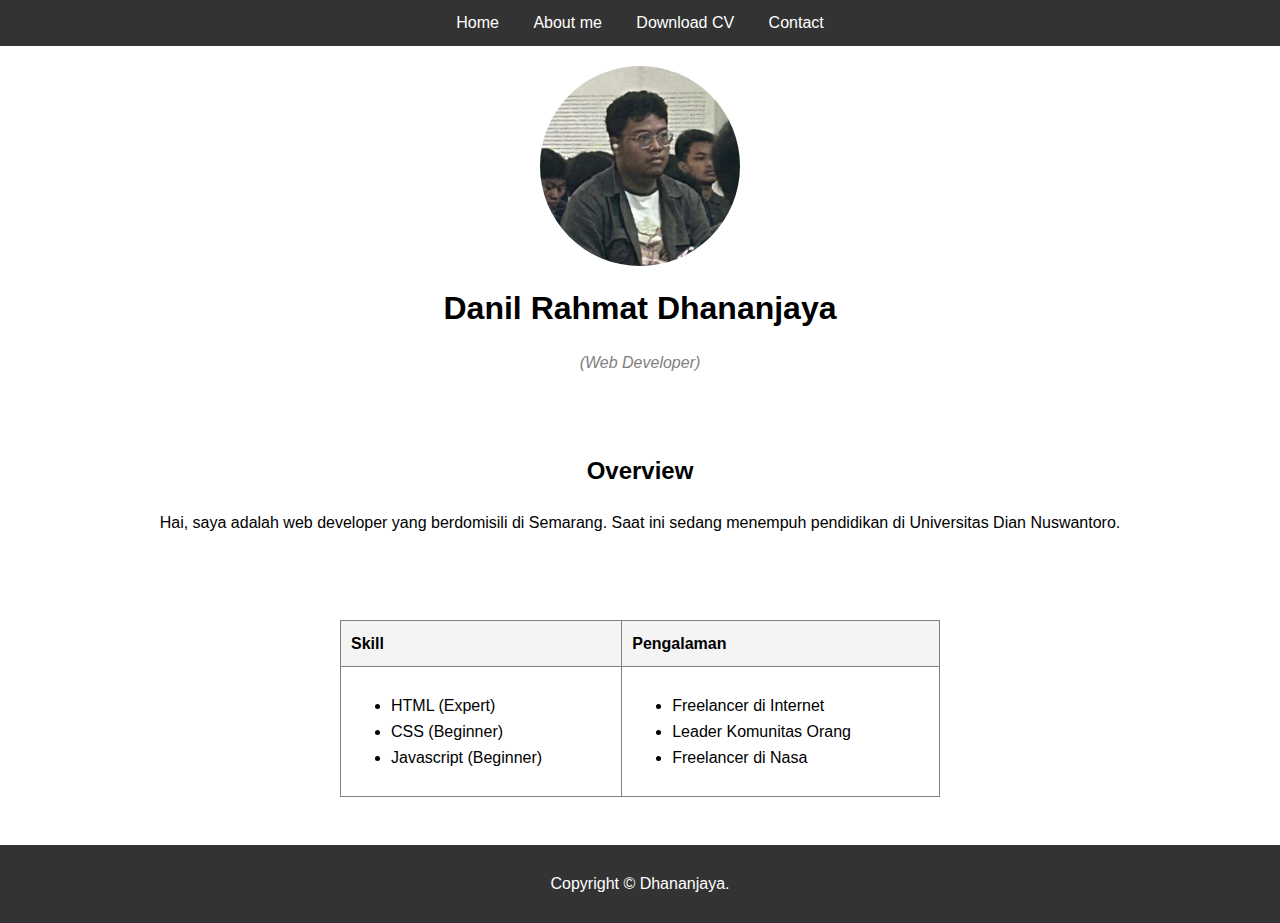
<file: project/index.html>
<!DOCTYPE html>
<html lang="en">
<head>
  <meta charset="UTF-8">
  <meta name="viewport" content="width=device-width, initial-scale=1.0">
  <link rel="stylesheet" href="style.css">
  <title>Blog About Me</title>
</head>
<body>
   <nav class="navbar" style="text-align: center;">
        <a href="index.html">Home</a>
        <a href="tentang.html">About me</a>
        <a href="dokument.pdf">Download CV</a>
        <a href="kontak.html">Contact</a>
    </nav>

    

    <header style="text-align: center;">
        <img src="img/Untitled design.png" width="200" height="200" style="border-radius: 50%;"/>
        <h1>Danil Rahmat Dhananjaya</h1>
        <p>(Web Developer)</p>
    </header>

    

    <article style="text-align: center;">
        <h2>Overview</h2>
        <p>
            Hai, saya adalah web developer yang berdomisili di Semarang.
            Saat ini sedang menempuh pendidikan di Universitas Dian Nuswantoro.
        </p>
    </article>

    <div style="max-width: 600px; margin: 3em auto">
        <table border="1" width="100%">
            <thead>
                <tr>
                    <th>Skill</th>
                    <th>Pengalaman</th>
                </tr>
            </thead>
            <tbody>
                <tr>
                    <td>
                        <ul>
                            <li>HTML (Expert)</li>
                            <li>CSS (Beginner)</li>
                            <li>Javascript (Beginner)</li>
                        </ul>
                    </td>
                    <td>
                        <ul>
                            <li>Freelancer di Internet</li>
                            <li>Leader Komunitas Orang</li>
                            <li>Freelancer di Nasa</li>
                        </ul>
                    </td>
                </tr>
            </tbody>
        </table>
    </div>

    
    <footer style="text-align: center;">
        <p>Copyright &copy Dhananjaya.</p>
    </footer>
</body>
</html>
</file>
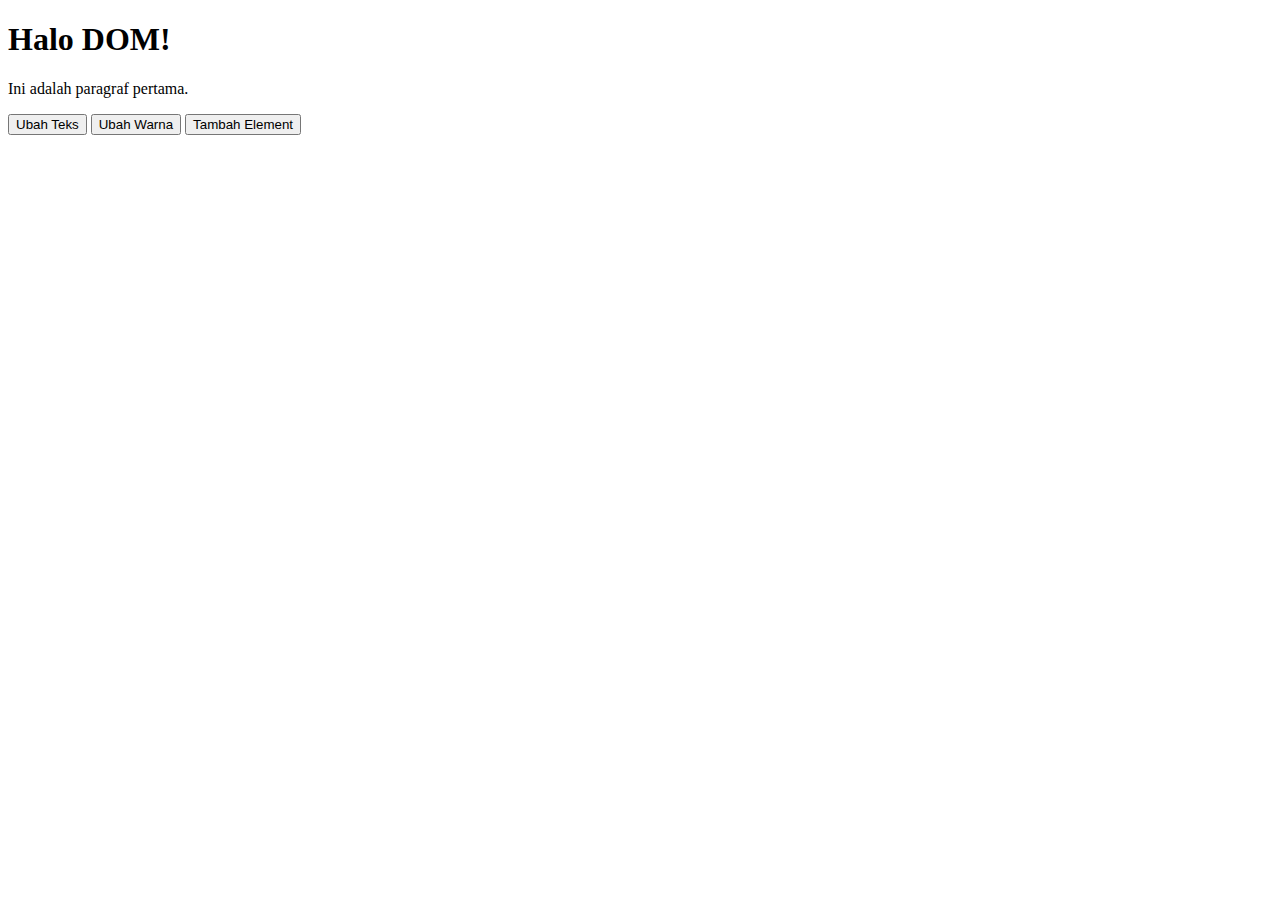
<file: Materi/domtest.html>
<!DOCTYPE html>
<html lang="en">
<head>
  <meta charset="UTF-8">
  <meta name="viewport" content="width=device-width, initial-scale=1.0">
  <title>DOM Dasar</title>
</head>
<body>
  <h1 id="judul">Halo DOM!</h1>
  <p class="paragraf">Ini adalah paragraf pertama.</p>
  <button id="ubahTeks">Ubah Teks</button>
  <button id="ubahWarna">Ubah Warna</button>
  <button id="tambahElement">Tambah Element</button>

  <div id="container"></div>

</body>
<script src="dom.js"></script>
</html>
</file>
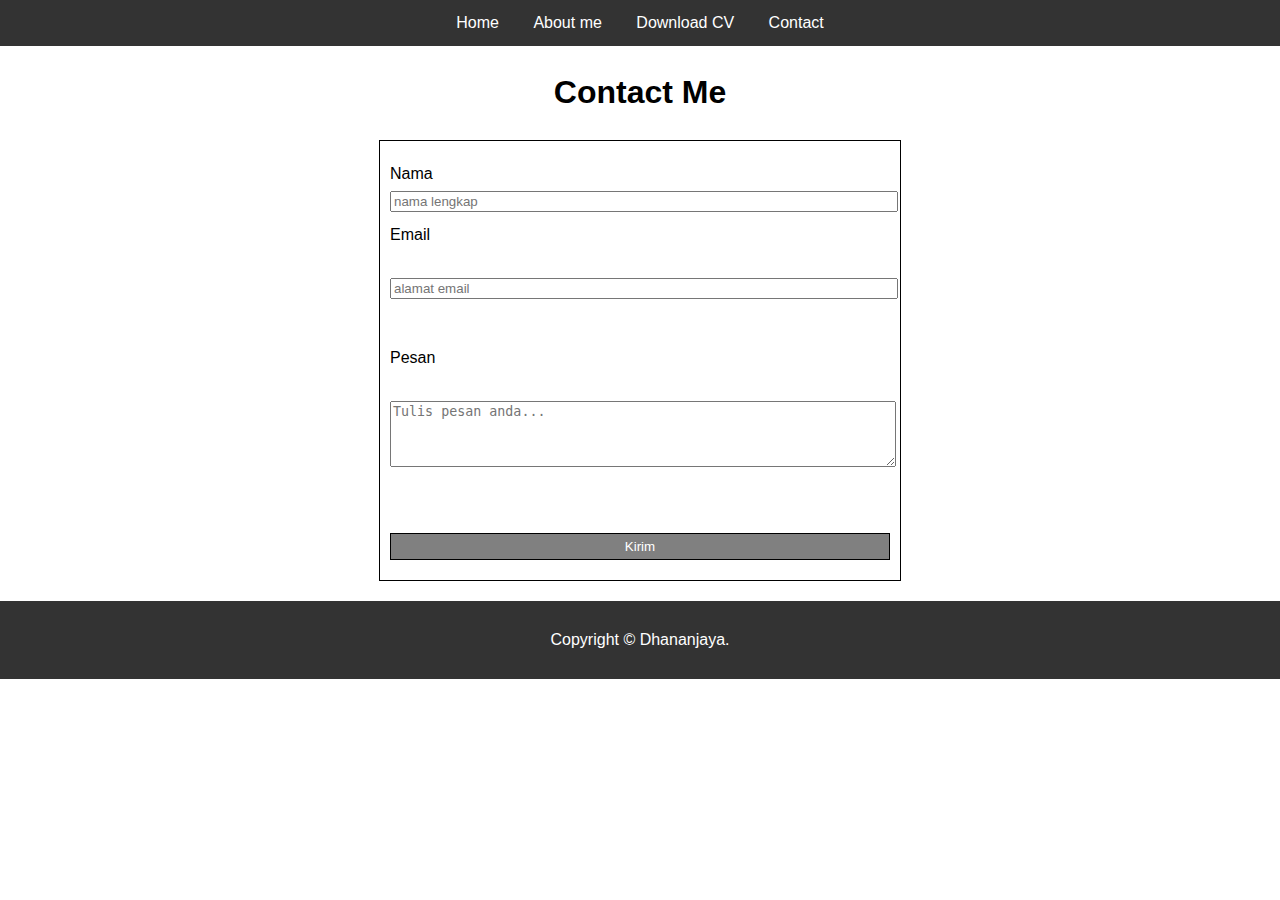
<file: project/kontak.html>
<!DOCTYPE html>
<html lang="en">
<head>
  <meta charset="UTF-8">
  <meta name="viewport" content="width=device-width, initial-scale=1.0">
  <link rel="stylesheet" href="style.css">
  <style>
    
    h1 {
      color: black;
      text-align: center;
    }

    form {
      background-color: white;
      padding: 10px;
      margin: 20px auto;
      border: 1px solid black;
      width: 500px;
    }

    label {
      display: block;
      margin-top: 10px;
    }

    input, textarea {
      display: block;
      margin-top: 5px;
      margin-bottom: 10px;
      width: 100%;
    }

    input[type="submit"] {
      background-color: gray;
      color: white;
      padding: 5px 10px;
      border: 1px solid black;
    }
  </style>
  <title>Blog About Me</title>
</head>
<body>
   <nav class="navbar" style="text-align: center;">
        <a href="index.html">Home</a> 
        <a href="tentang.html">About me</a>
        <a href="dokument.pdf">Download CV</a> 
        <a href="kontak.html">Contact</a> 
    </nav>



    <div class="kontak">
        <h1>Contact Me</h1>
        <form action="mail.php" method="POST">
            <label for="name">Nama</label>
            <input type="text" name="name" placeholder="nama lengkap" />
            <label for="email">Email</label><br />
            <input type="email" name="email" placeholder="alamat email"/>
            <br />
            <label for="message">Pesan</label><br />
            <textarea name="message" placeholder="Tulis pesan anda..." rows="4" cols="80"></textarea>
            <br />
            <br />
            <input type="submit" value="Kirim" />
        </form>
    </div>


    <footer style="text-align: center;">
        <p>Copyright &copy Dhananjaya.</p>
    </footer>
</body>
</html>
</file>
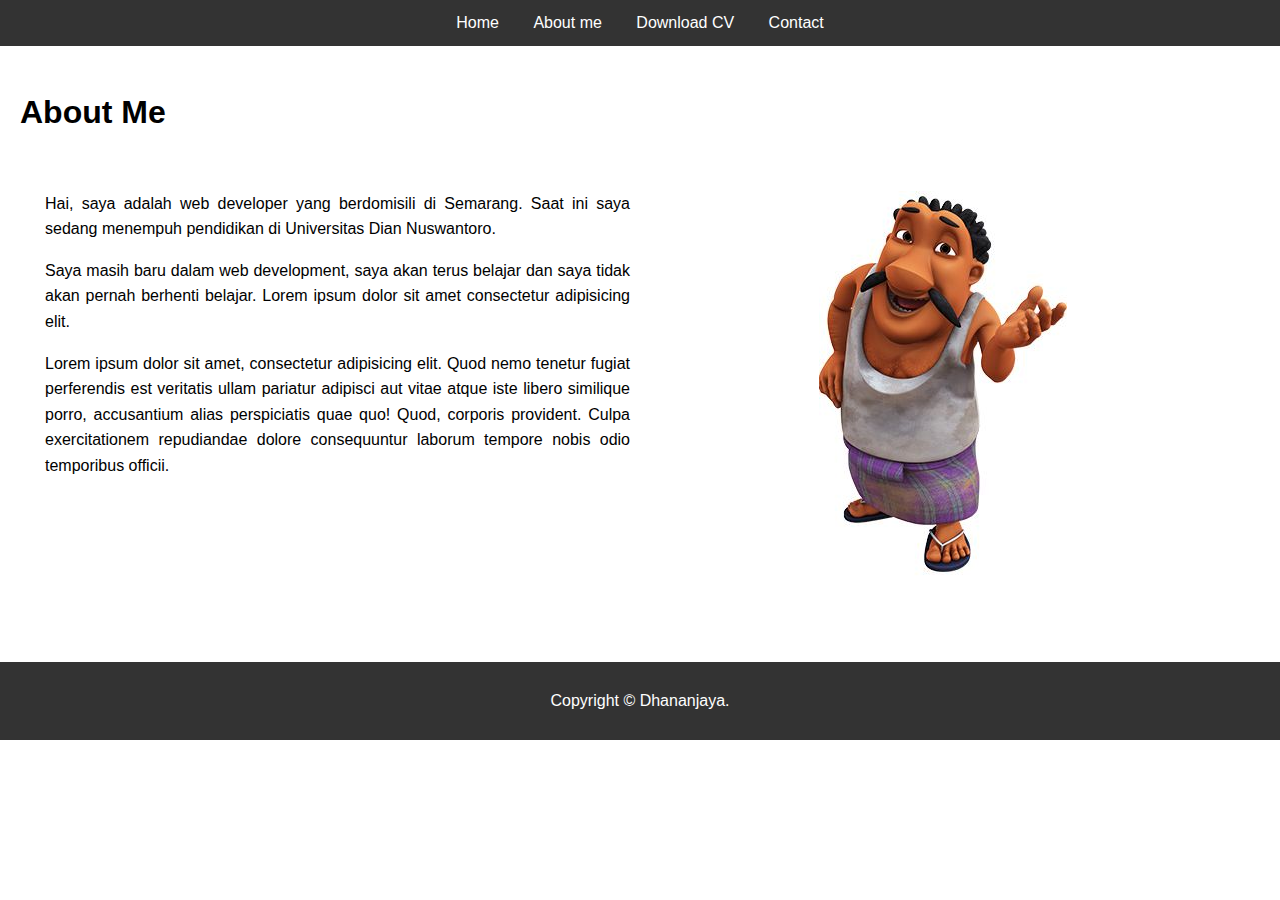
<file: project/tentang.html>
<!DOCTYPE html>
<html lang="en">
<head>
  <meta charset="UTF-8">
  <meta name="viewport" content="width=device-width, initial-scale=1.0">
  <link rel="stylesheet" href="style.css">
  <title>Blog About Me</title>
</head>
<body>
   <nav class="navbar" style="text-align: center;">
        <a href="index.html">Home</a> 
        <a href="tentang.html">About me</a> 
        <a href="dokument.pdf">Download CV</a> 
        <a href="kontak.html">Contact</a> 
    </nav>

    

    <article>
        <h1>About Me</h1>
        <div class="box">
          <div class="box1">
            <p>
                Hai, saya adalah web developer yang berdomisili di Semarang.
                Saat ini saya sedang menempuh pendidikan di Universitas Dian Nuswantoro.
            </p>  
            <p>
                Saya masih baru dalam web development, saya akan terus belajar dan
                saya tidak akan pernah berhenti belajar. Lorem ipsum dolor sit amet consectetur adipisicing elit. 
            </p>
            <p>
                Lorem ipsum dolor sit amet, consectetur adipisicing elit. Quod nemo tenetur fugiat perferendis est veritatis ullam pariatur adipisci aut vitae atque iste libero similique porro, accusantium alias perspiciatis quae quo!
                Quod, corporis provident. Culpa exercitationem repudiandae dolore consequuntur laborum tempore nobis odio temporibus officii.
            </p>
          </div> 
          <div class="box2">
            <p>
                <img src="img/uncle.jpeg" alt="">
            </p>
          </div>
        </div>
    </article>

    
    <footer style="text-align: center;">
        <p>Copyright &copy Dhananjaya.</p>
    </footer>
</body>
</html>
</file>
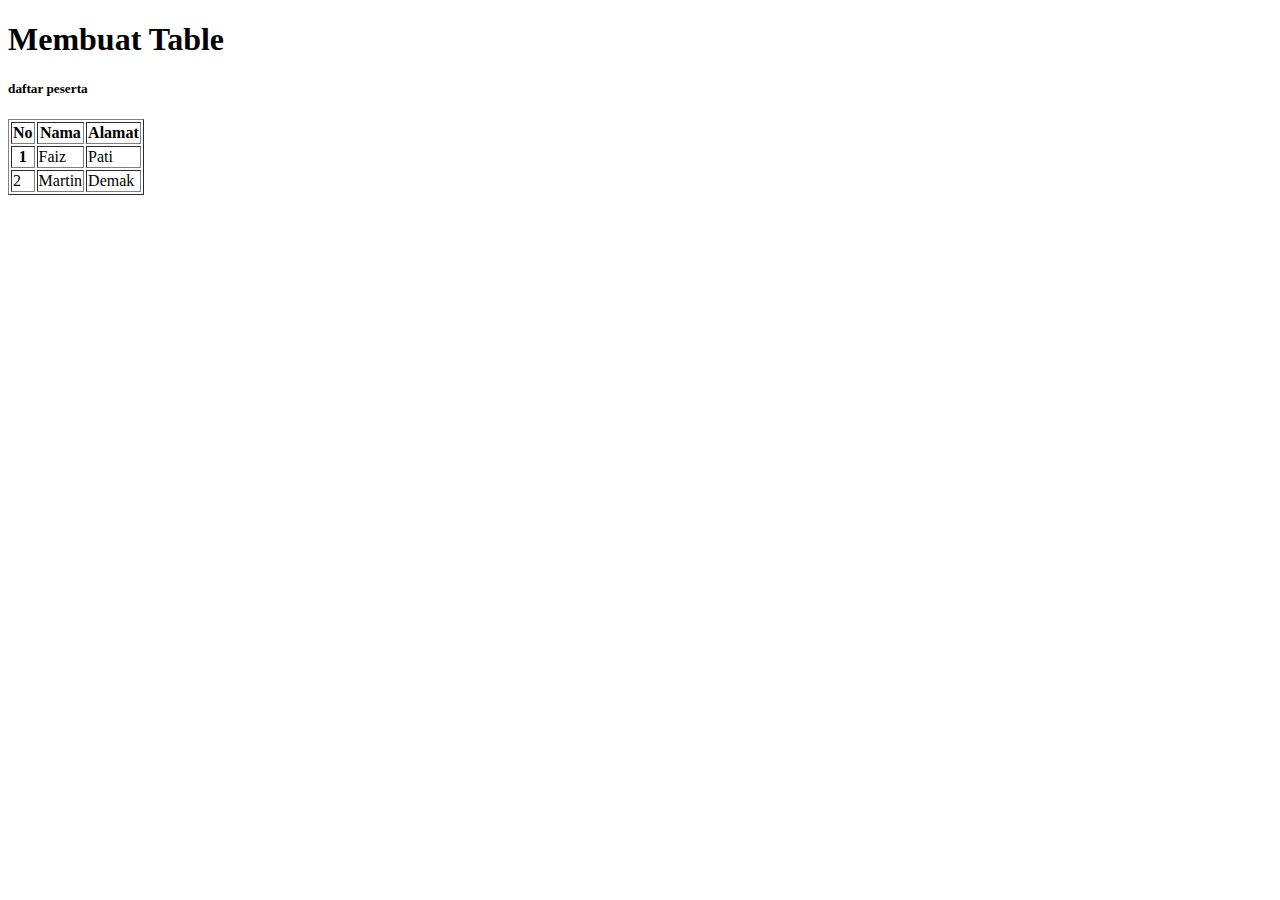
<file: Materi/dasar_html/table.html>
<!DOCTYPE html>
<html lang="en">
<head>
  <meta charset="UTF-8">
  <meta name="viewport" content="width=device-width, initial-scale=1.0">
  <title>Table</title>
</head>
<body>
  <h1>Membuat Table</h1>
  <h5>daftar peserta</h5>

  <table>

  </table>
  <table border="1">
    <!-- <th></th>   header  -->
    <!-- <td></td>   Data  -->
    <!-- <tr></tr>   baris  -->     
    <tr>
      <th>No</th>
      <th>Nama</th>
      <th>Alamat</th>
    </tr> 

    <tr>
      <th>1</th>
      <td>Faiz</td>
      <td>Pati</td>
    </tr>
    
    <tr>
      <td>2</td>
      <td>Martin</td>
      <td>Demak</td>
    </tr>
  </table>

  <!-- <div style="color: blue;">
    <h1>kamu adalah orang</h1>
    <p>kita adalah manusia</p>
  </div> -->
</body>
</html>
</file>
<file: project/style.css>
body {
  font-family: Arial, sans-serif;
  margin: 0;
  padding: 0;
  line-height: 1.6;  
}


.navbar {
  background-color: #333;
  padding: 10px;
}

.navbar a {
  color: white;
  text-decoration: none;
  margin: 0 15px;
}

.navbar a:hover {
  color: #ffd700;
}

.box {
  display: flex;
  justify-content: space-between;
  align-items: flex-start;
  padding: 15px;
  margin-bottom: 20px;
}

.box1, .box2 {
  flex: 2;
  margin: 0 10px;
 
}
.box1{
  text-align: justify;
  align-items: center;
}
.box2{
  display: flex;
  justify-content: center;
  align-items: center;    
}

header {
  padding: 20px;
}

header img {
  border-radius: 50%;
}

header h1 {
  margin: 10px 0 5px 0;
}

header p {
  font-style: italic;
  color: gray;
}


article {
  padding: 20px;
}


table {
  border-collapse: collapse;
}

table th, table td {
  padding: 10px;
  text-align: left;
}

table th {
  background-color: #f4f4f4;
}


footer {
  background-color: #333;
  color: white;
  padding: 10px;
  height: 100%;
}
</file>
